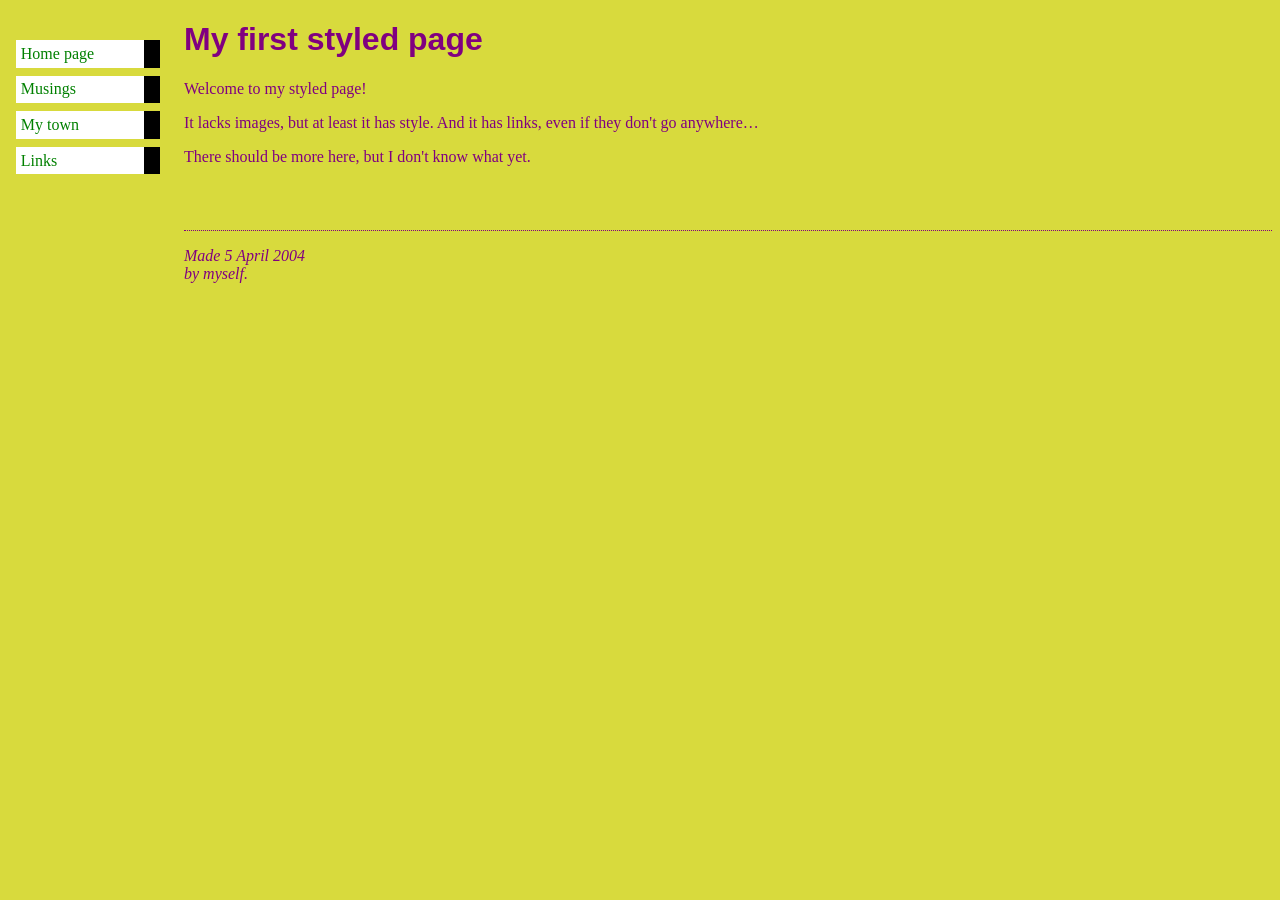
<file: index.html>
<!DOCTYPE html PUBLIC "-//W3C//DTD HTML 4.01//EN">
<html>
<head>
  <title>My first styled page</title>
  <link rel="stylesheet" href="myStyle.css"
</head>

<body>

<!-- Site navigation menu -->
<ul class="navbar">
  <li><a href="https://by.cuc.edu.cn/">Home page</a>
  <li><a href="musings.html">Musings</a>
  <li><a href="town.html">My town</a>
  <li><a href="links.html">Links</a>
</ul>

<!-- Main content -->
<h1>My first styled page</h1>

<p>Welcome to my styled page!

<p>It lacks images, but at least it has style.
And it has links, even if they don't go
anywhere&hellip;

<p>There should be more here, but I don't know
what yet.

<!-- Sign and date the page, it's only polite! -->
<address>Made 5 April 2004<br>
  by myself.</address>

</body>
</html>
</file>
<file: myStyle.css>
body {
     padding-left: 11em;
    color: purple;
    background-color: #d8da3d;
    font-family: Georgia, "Times New Roman",
          Times, serif;
}
 h1 {
    font-family: Helvetica, Geneva, Arial,
          SunSans-Regular, sans-serif }
          ul.navbar {
            list-style-type: none;
    padding: 0;
    margin: 0;
    position: absolute;
    top: 2em;
    left: 1em;
    width: 9em }
    ul.navbar li {
    background: white;
    margin: 0.5em 0;
    padding: 0.3em;
    border-right: 1em solid black }
  ul.navbar a {
    text-decoration: none }
  a:link {
    color: green }
  a:visited {
    color: blue }
    address {
    margin-top: 4em;
    padding-top: 1em;
    border-top: thin dotted }
</file>
